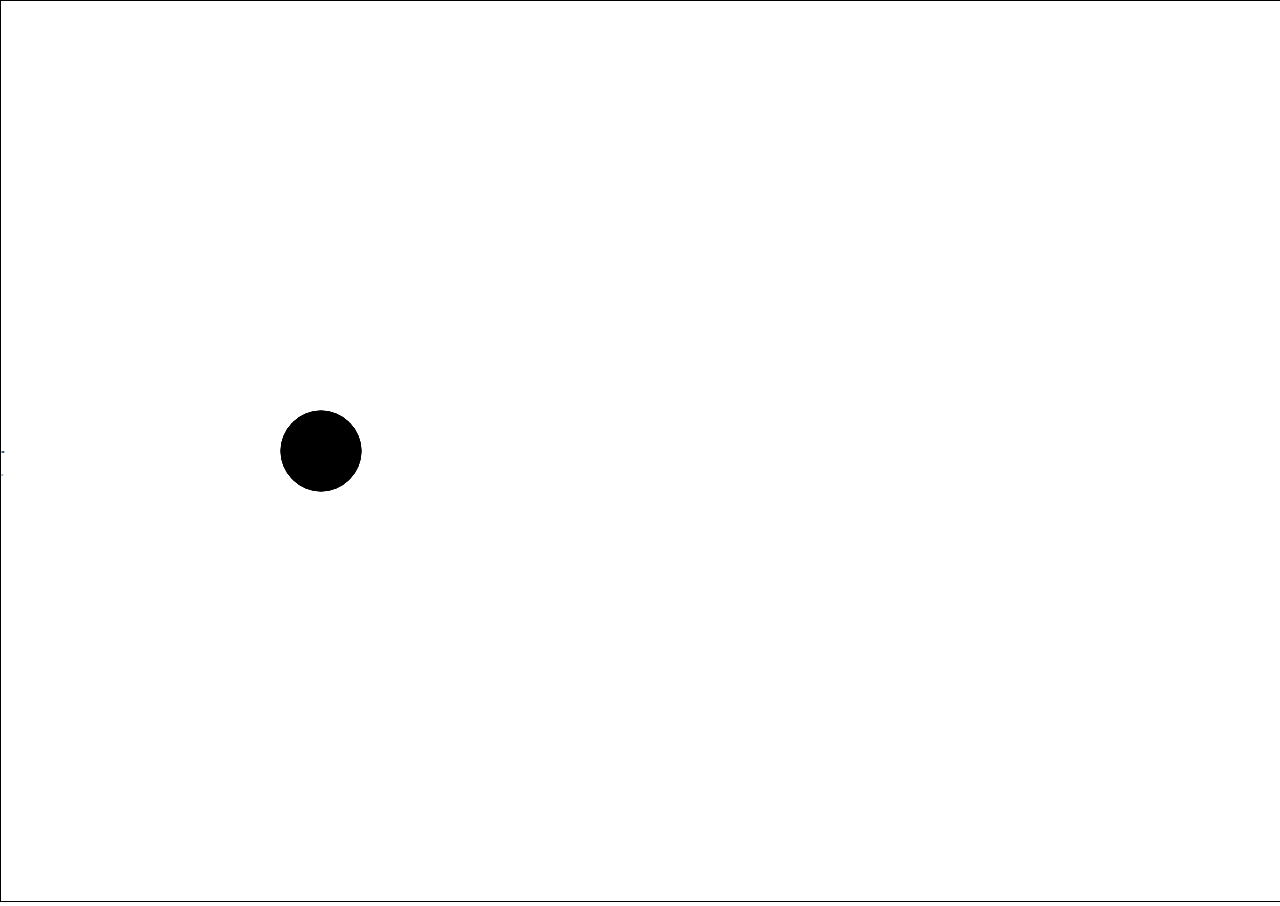
<file: index.html>
<!DOCTYPE html>
<html lang="en">
	<head>
		<meta charset="UTF-8" />
		<title>Canvas Resize</title>
		<link rel="stylesheet" type="text/css" href="styles_flow.css" />
	</head>
	<body>
		<!-- <script src="style.css"></script> -->
		<canvas></canvas>
		<!-- <script src="canvas_flow.js"></script> -->
		<script src="canvas_flow_streamline.js"></script>
	</body>
</html>
</file>
<file: styles_flow.css>
canvas {
  border: 1px black solid;
  /* background: red; */
}

body {
  margin: 0;
}

/* Color Theme Swatches in Hex */
.Sailing-yacht-regatta.-Yachting.-Sailing-1-hex { color: #011C40; }
.Sailing-yacht-regatta.-Yachting.-Sailing-2-hex { color: #8AA6BF; }
.Sailing-yacht-regatta.-Yachting.-Sailing-3-hex { color: #DCE8F2; }
.Sailing-yacht-regatta.-Yachting.-Sailing-4-hex { color: #295773; }
.Sailing-yacht-regatta.-Yachting.-Sailing-5-hex { color: #A60D0D; }

/* Color Theme Swatches in RGBA */
.Sailing-yacht-regatta.-Yachting.-Sailing-1-rgba { color: rgba(1, 28, 63, 1); }
.Sailing-yacht-regatta.-Yachting.-Sailing-2-rgba { color: rgba(137, 166, 191, 1); }
.Sailing-yacht-regatta.-Yachting.-Sailing-3-rgba { color: rgba(220, 232, 242, 1); }
.Sailing-yacht-regatta.-Yachting.-Sailing-4-rgba { color: rgba(41, 86, 114, 1); }
.Sailing-yacht-regatta.-Yachting.-Sailing-5-rgba { color: rgba(165, 13, 13, 1); }

/* Color Theme Swatches in HSLA */
.Sailing-yacht-regatta.-Yachting.-Sailing-1-hsla { color: hsla(213, 96, 12, 1); }
.Sailing-yacht-regatta.-Yachting.-Sailing-2-hsla { color: hsla(208, 29, 64, 1); }
.Sailing-yacht-regatta.-Yachting.-Sailing-3-hsla { color: hsla(208, 46, 90, 1); }
.Sailing-yacht-regatta.-Yachting.-Sailing-4-hsla { color: hsla(202, 47, 30, 1); }
.Sailing-yacht-regatta.-Yachting.-Sailing-5-hsla { color: hsla(0, 85, 35, 1); }
</file>
